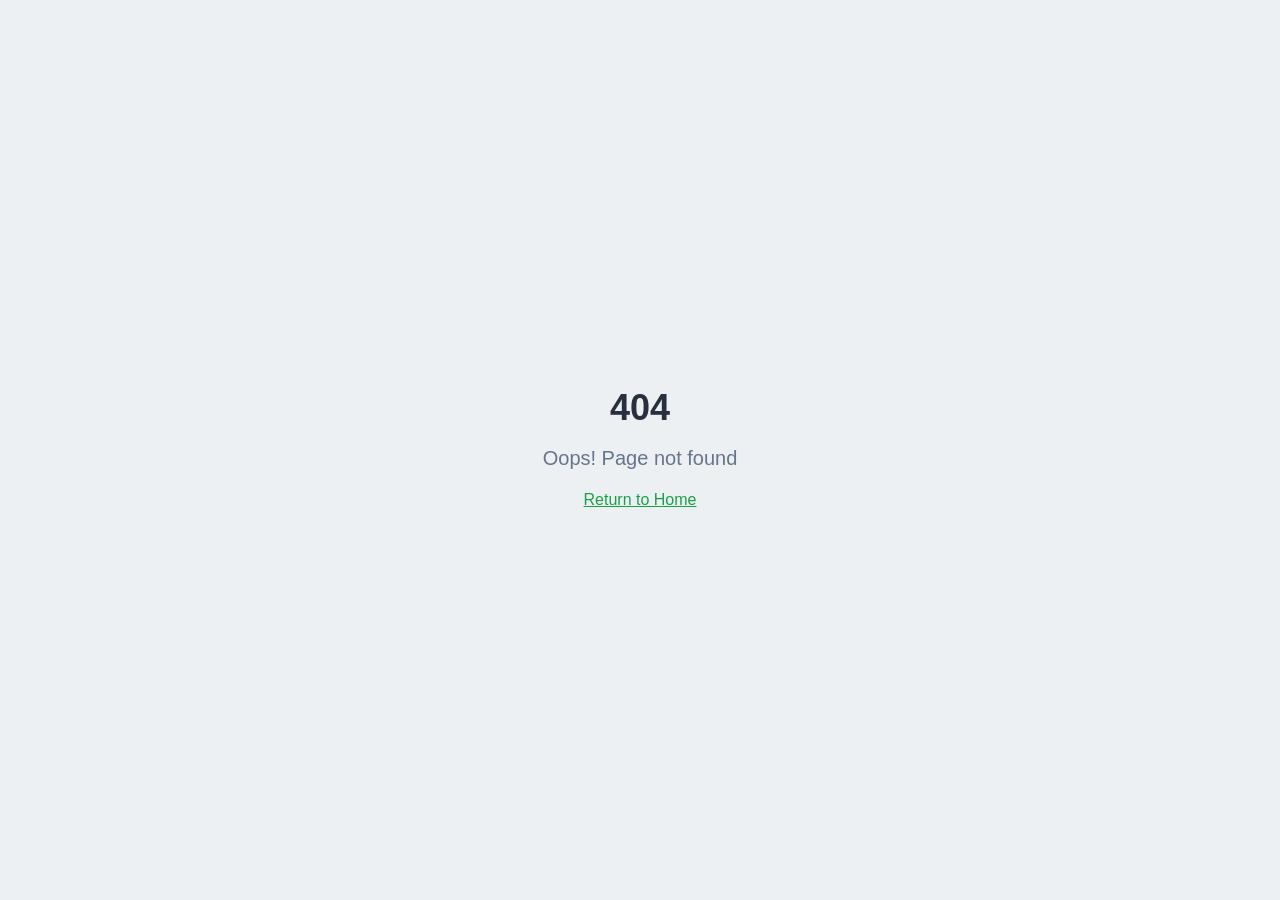
<file: upsell1/index.html>
<!doctype html>
<html lang="en">
  <head>
    <meta charset="UTF-8" />
    <meta name="viewport" content="width=device-width, initial-scale=1.0" />
    <!-- TODO: Set the document title to the name of your application -->
    <title>upsell</title>
    <meta name="description" content="This application creates sequential, responsive upsell and payment pages for e-commerce checkouts.">
    <meta name="author" content="Lovable" />

    <!-- TODO: Update og:title to match your application name -->
    
    
    <meta property="og:type" content="website" />
    <meta property="og:image" content="https://pub-bb2e103a32db4e198524a2e9ed8f35b4.r2.dev/f3590add-8667-4655-abe4-f9db2bcd1935/id-preview-5f4c27ce--418ec775-e798-4b04-b4b3-9a61d1dfa588.lovable.app-1776860392979.png">

    <meta name="twitter:card" content="summary_large_image" />
    <meta name="twitter:site" content="@Lovable" />
    <meta name="twitter:image" content="https://pub-bb2e103a32db4e198524a2e9ed8f35b4.r2.dev/f3590add-8667-4655-abe4-f9db2bcd1935/id-preview-5f4c27ce--418ec775-e798-4b04-b4b3-9a61d1dfa588.lovable.app-1776860392979.png">
    
  
  
  
  <meta property="og:title" content="upsell">
  <meta name="twitter:title" content="upsell">
  <meta property="og:description" content="This application creates sequential, responsive upsell and payment pages for e-commerce checkouts.">
  <meta name="twitter:description" content="This application creates sequential, responsive upsell and payment pages for e-commerce checkouts.">
  <script type="module" crossorigin src="/assets/index-CTJ8C7W3.js"></script>
  <link rel="stylesheet" crossorigin href="/assets/index-DAG32Snw.css">
</head>

  <body>
    <div id="root"></div>
  </body>
</html>
</file>
<file: assets/index-DAG32Snw.css>
*,:before,:after{--tw-border-spacing-x: 0;--tw-border-spacing-y: 0;--tw-translate-x: 0;--tw-translate-y: 0;--tw-rotate: 0;--tw-skew-x: 0;--tw-skew-y: 0;--tw-scale-x: 1;--tw-scale-y: 1;--tw-pan-x: ;--tw-pan-y: ;--tw-pinch-zoom: ;--tw-scroll-snap-strictness: proximity;--tw-gradient-from-position: ;--tw-gradient-via-position: ;--tw-gradient-to-position: ;--tw-ordinal: ;--tw-slashed-zero: ;--tw-numeric-figure: ;--tw-numeric-spacing: ;--tw-numeric-fraction: ;--tw-ring-inset: ;--tw-ring-offset-width: 0px;--tw-ring-offset-color: #fff;--tw-ring-color: rgb(59 130 246 / .5);--tw-ring-offset-shadow: 0 0 #0000;--tw-ring-shadow: 0 0 #0000;--tw-shadow: 0 0 #0000;--tw-shadow-colored: 0 0 #0000;--tw-blur: ;--tw-brightness: ;--tw-contrast: ;--tw-grayscale: ;--tw-hue-rotate: ;--tw-invert: ;--tw-saturate: ;--tw-sepia: ;--tw-drop-shadow: ;--tw-backdrop-blur: ;--tw-backdrop-brightness: ;--tw-backdrop-contrast: ;--tw-backdrop-grayscale: ;--tw-backdrop-hue-rotate: ;--tw-backdrop-invert: ;--tw-backdrop-opacity: ;--tw-backdrop-saturate: ;--tw-backdrop-sepia: ;--tw-contain-size: ;--tw-contain-layout: ;--tw-contain-paint: ;--tw-contain-style: }::backdrop{--tw-border-spacing-x: 0;--tw-border-spacing-y: 0;--tw-translate-x: 0;--tw-translate-y: 0;--tw-rotate: 0;--tw-skew-x: 0;--tw-skew-y: 0;--tw-scale-x: 1;--tw-scale-y: 1;--tw-pan-x: ;--tw-pan-y: ;--tw-pinch-zoom: ;--tw-scroll-snap-strictness: proximity;--tw-gradient-from-position: ;--tw-gradient-via-position: ;--tw-gradient-to-position: ;--tw-ordinal: ;--tw-slashed-zero: ;--tw-numeric-figure: ;--tw-numeric-spacing: ;--tw-numeric-fraction: ;--tw-ring-inset: ;--tw-ring-offset-width: 0px;--tw-ring-offset-color: #fff;--tw-ring-color: rgb(59 130 246 / .5);--tw-ring-offset-shadow: 0 0 #0000;--tw-ring-shadow: 0 0 #0000;--tw-shadow: 0 0 #0000;--tw-shadow-colored: 0 0 #0000;--tw-blur: ;--tw-brightness: ;--tw-contrast: ;--tw-grayscale: ;--tw-hue-rotate: ;--tw-invert: ;--tw-saturate: ;--tw-sepia: ;--tw-drop-shadow: ;--tw-backdrop-blur: ;--tw-backdrop-brightness: ;--tw-backdrop-contrast: ;--tw-backdrop-grayscale: ;--tw-backdrop-hue-rotate: ;--tw-backdrop-invert: ;--tw-backdrop-opacity: ;--tw-backdrop-saturate: ;--tw-backdrop-sepia: ;--tw-contain-size: ;--tw-contain-layout: ;--tw-contain-paint: ;--tw-contain-style: }*,:before,:after{box-sizing:border-box;border-width:0;border-style:solid;border-color:#e5e7eb}:before,:after{--tw-content: ""}html,:host{line-height:1.5;-webkit-text-size-adjust:100%;-moz-tab-size:4;-o-tab-size:4;tab-size:4;font-family:ui-sans-serif,system-ui,sans-serif,"Apple Color Emoji","Segoe UI Emoji",Segoe UI Symbol,"Noto Color Emoji";font-feature-settings:normal;font-variation-settings:normal;-webkit-tap-highlight-color:transparent}body{margin:0;line-height:inherit}hr{height:0;color:inherit;border-top-width:1px}abbr:where([title]){-webkit-text-decoration:underline dotted;text-decoration:underline dotted}h1,h2,h3,h4,h5,h6{font-size:inherit;font-weight:inherit}a{color:inherit;text-decoration:inherit}b,strong{font-weight:bolder}code,kbd,samp,pre{font-family:ui-monospace,SFMono-Regular,Menlo,Monaco,Consolas,Liberation Mono,Courier New,monospace;font-feature-settings:normal;font-variation-settings:normal;font-size:1em}small{font-size:80%}sub,sup{font-size:75%;line-height:0;position:relative;vertical-align:baseline}sub{bottom:-.25em}sup{top:-.5em}table{text-indent:0;border-color:inherit;border-collapse:collapse}button,input,optgroup,select,textarea{font-family:inherit;font-feature-settings:inherit;font-variation-settings:inherit;font-size:100%;font-weight:inherit;line-height:inherit;letter-spacing:inherit;color:inherit;margin:0;padding:0}button,select{text-transform:none}button,input:where([type=button]),input:where([type=reset]),input:where([type=submit]){-webkit-appearance:button;background-color:transparent;background-image:none}:-moz-focusring{outline:auto}:-moz-ui-invalid{box-shadow:none}progress{vertical-align:baseline}::-webkit-inner-spin-button,::-webkit-outer-spin-button{height:auto}[type=search]{-webkit-appearance:textfield;outline-offset:-2px}::-webkit-search-decoration{-webkit-appearance:none}::-webkit-file-upload-button{-webkit-appearance:button;font:inherit}summary{display:list-item}blockquote,dl,dd,h1,h2,h3,h4,h5,h6,hr,figure,p,pre{margin:0}fieldset{margin:0;padding:0}legend{padding:0}ol,ul,menu{list-style:none;margin:0;padding:0}dialog{padding:0}textarea{resize:vertical}input::-moz-placeholder,textarea::-moz-placeholder{opacity:1;color:#9ca3af}input::placeholder,textarea::placeholder{opacity:1;color:#9ca3af}button,[role=button]{cursor:pointer}:disabled{cursor:default}img,svg,video,canvas,audio,iframe,embed,object{display:block;vertical-align:middle}img,video{max-width:100%;height:auto}[hidden]:where(:not([hidden=until-found])){display:none}:root{--background: 210 20% 96%;--foreground: 220 20% 20%;--card: 0 0% 100%;--card-foreground: 220 20% 20%;--popover: 0 0% 100%;--popover-foreground: 220 20% 20%;--primary: 142 76% 36%;--primary-foreground: 0 0% 100%;--secondary: 217 91% 40%;--secondary-foreground: 0 0% 100%;--muted: 210 20% 94%;--muted-foreground: 215 16% 47%;--accent: 206 90% 95%;--accent-foreground: 217 91% 40%;--destructive: 0 84% 60%;--destructive-foreground: 0 0% 100%;--warning: 38 92% 50%;--warning-foreground: 0 0% 100%;--warning-light: 38 92% 95%;--success: 142 76% 36%;--success-foreground: 0 0% 100%;--success-light: 142 76% 95%;--info: 217 91% 40%;--info-foreground: 0 0% 100%;--info-light: 206 90% 95%;--border: 214 32% 91%;--input: 214 32% 91%;--ring: 217 91% 40%;--radius: .75rem;--gradient-retry: linear-gradient(135deg, hsl(260 60% 55%) 0%, hsl(217 91% 50%) 100%);--shadow-card: 0 2px 8px hsla(220, 20%, 20%, .06);--shadow-card-hover: 0 4px 16px hsla(220, 20%, 20%, .1);--sidebar-background: 0 0% 98%;--sidebar-foreground: 240 5.3% 26.1%;--sidebar-primary: 240 5.9% 10%;--sidebar-primary-foreground: 0 0% 98%;--sidebar-accent: 240 4.8% 95.9%;--sidebar-accent-foreground: 240 5.9% 10%;--sidebar-border: 220 13% 91%;--sidebar-ring: 217.2 91.2% 59.8%}.dark{--background: 222.2 84% 4.9%;--foreground: 210 40% 98%;--card: 222.2 84% 4.9%;--card-foreground: 210 40% 98%;--popover: 222.2 84% 4.9%;--popover-foreground: 210 40% 98%;--primary: 142 76% 46%;--primary-foreground: 0 0% 100%;--secondary: 217 91% 50%;--secondary-foreground: 0 0% 100%;--muted: 217.2 32.6% 17.5%;--muted-foreground: 215 20.2% 65.1%;--accent: 217.2 32.6% 17.5%;--accent-foreground: 210 40% 98%;--destructive: 0 62.8% 40%;--destructive-foreground: 0 0% 100%;--warning: 38 92% 50%;--warning-foreground: 0 0% 100%;--warning-light: 38 40% 20%;--success: 142 76% 46%;--success-foreground: 0 0% 100%;--success-light: 142 40% 20%;--info: 217 91% 50%;--info-foreground: 0 0% 100%;--info-light: 217 40% 20%;--border: 217.2 32.6% 17.5%;--input: 217.2 32.6% 17.5%;--ring: 212.7 26.8% 83.9%;--sidebar-background: 240 5.9% 10%;--sidebar-foreground: 240 4.8% 95.9%;--sidebar-primary: 224.3 76.3% 48%;--sidebar-primary-foreground: 0 0% 100%;--sidebar-accent: 240 3.7% 15.9%;--sidebar-accent-foreground: 240 4.8% 95.9%;--sidebar-border: 240 3.7% 15.9%;--sidebar-ring: 217.2 91.2% 59.8%}*{border-color:hsl(var(--border))}body{background-color:hsl(var(--background));font-family:ui-sans-serif,system-ui,sans-serif,"Apple Color Emoji","Segoe UI Emoji",Segoe UI Symbol,"Noto Color Emoji";color:hsl(var(--foreground));-webkit-font-smoothing:antialiased;-moz-osx-font-smoothing:grayscale;font-family:Inter,-apple-system,BlinkMacSystemFont,Segoe UI,Roboto,sans-serif}.container{width:100%;margin-right:auto;margin-left:auto;padding-right:1rem;padding-left:1rem}@media (min-width: 100%){.container{max-width:100%}}@media (min-width: 640px){.container{max-width:640px}}.upsell-container{min-height:100vh;background-color:hsl(var(--background));padding:1.5rem 1rem 2rem;max-width:100%}.upsell-card{margin-bottom:1rem;border-radius:.75rem;background-color:hsl(var(--card));padding:1rem;box-shadow:var(--shadow-card)}.upsell-card-info{margin-bottom:1rem;border-radius:var(--radius);border-left-width:4px;border-color:hsl(var(--secondary));background-color:hsl(var(--info-light));padding:1rem}.upsell-card-warning{margin-bottom:1rem;border-radius:var(--radius);border-left-width:4px;border-color:hsl(var(--warning));background-color:hsl(var(--warning-light));padding:1rem}.upsell-card-danger{margin-bottom:1rem;border-radius:var(--radius);border-left-width:4px;border-color:hsl(var(--destructive));background-color:hsl(var(--destructive) / .1);padding:1rem}.upsell-card-success{margin-bottom:1rem;border-radius:.75rem;border-width:1px;border-color:hsl(var(--success) / .2);background-color:hsl(var(--success-light));padding:1rem}.upsell-card-primary{margin-bottom:1rem;border-radius:.75rem;background-color:hsl(var(--secondary));padding:1.25rem;color:hsl(var(--secondary-foreground))}.upsell-btn-primary{width:100%;border-radius:.75rem;background-color:hsl(var(--primary));padding:1rem 1.5rem;font-size:1.125rem;line-height:1.75rem;font-weight:600;color:hsl(var(--primary-foreground));transition-property:all;transition-timing-function:cubic-bezier(.4,0,.2,1);transition-duration:.2s;animation-duration:.2s}.upsell-btn-primary:hover{background-color:hsl(var(--primary) / .9);transform:translateY(-1px);box-shadow:0 4px 12px #16a2494d}.upsell-btn-primary:active{transform:translateY(0)}.upsell-btn-retry{width:100%;border-radius:.75rem;padding:1rem 1.5rem;font-size:1.125rem;line-height:1.75rem;font-weight:600;--tw-text-opacity: 1;color:rgb(255 255 255 / var(--tw-text-opacity, 1));transition-property:all;transition-timing-function:cubic-bezier(.4,0,.2,1);transition-duration:.2s;animation-duration:.2s;background:var(--gradient-retry)}.upsell-btn-retry:hover{opacity:.95;transform:translateY(-1px);box-shadow:0 4px 12px #7547d14d}.upsell-price{font-size:2.25rem;line-height:2.5rem;font-weight:700;color:hsl(var(--primary))}.upsell-timer{font-family:ui-monospace,SFMono-Regular,Menlo,Monaco,Consolas,Liberation Mono,Courier New,monospace;font-size:1.5rem;line-height:2rem;font-weight:700;color:hsl(var(--foreground))}.upsell-badge{display:inline-flex;align-items:center;gap:.375rem;border-radius:9999px;padding:.375rem .75rem;font-size:.875rem;line-height:1.25rem;font-weight:500}.upsell-badge-error{background-color:hsl(var(--destructive) / .1);color:hsl(var(--destructive))}.upsell-step{display:flex;align-items:flex-start;gap:.75rem;padding-top:.75rem;padding-bottom:.75rem}.upsell-step-icon{display:flex;height:2rem;width:2rem;flex-shrink:0;align-items:center;justify-content:center;border-radius:9999px}.upsell-step-icon-success{background-color:hsl(var(--success));color:hsl(var(--success-foreground))}.upsell-step-icon-pending{background-color:hsl(var(--destructive) / .1);color:hsl(var(--destructive))}.upsell-step-icon-inactive{background-color:hsl(var(--muted));color:hsl(var(--muted-foreground))}.upsell-seal{display:flex;align-items:center;justify-content:center;gap:.5rem;padding-top:.5rem;padding-bottom:.5rem;font-size:.875rem;line-height:1.25rem;color:hsl(var(--muted-foreground))}.sr-only{position:absolute;width:1px;height:1px;padding:0;margin:-1px;overflow:hidden;clip:rect(0,0,0,0);white-space:nowrap;border-width:0}.pointer-events-none{pointer-events:none}.pointer-events-auto{pointer-events:auto}.visible{visibility:visible}.invisible{visibility:hidden}.fixed{position:fixed}.absolute{position:absolute}.relative{position:relative}.inset-0{top:0;right:0;bottom:0;left:0}.inset-x-0{left:0;right:0}.inset-y-0{top:0;bottom:0}.-bottom-12{bottom:-3rem}.-left-12{left:-3rem}.-right-12{right:-3rem}.-right-2{right:-.5rem}.-top-12{top:-3rem}.-top-2{top:-.5rem}.bottom-0{bottom:0}.bottom-2{bottom:.5rem}.left-0{left:0}.left-1{left:.25rem}.left-1\/2{left:50%}.left-2{left:.5rem}.left-\[50\%\]{left:50%}.right-0{right:0}.right-1{right:.25rem}.right-2{right:.5rem}.right-3{right:.75rem}.right-4{right:1rem}.top-0{top:0}.top-1\.5{top:.375rem}.top-1\/2{top:50%}.top-2{top:.5rem}.top-3\.5{top:.875rem}.top-4{top:1rem}.top-\[1px\]{top:1px}.top-\[50\%\]{top:50%}.top-\[60\%\]{top:60%}.top-full{top:100%}.z-10{z-index:10}.z-20{z-index:20}.z-50{z-index:50}.z-\[100\]{z-index:100}.z-\[1\]{z-index:1}.-mx-1{margin-left:-.25rem;margin-right:-.25rem}.mx-2{margin-left:.5rem;margin-right:.5rem}.mx-3\.5{margin-left:.875rem;margin-right:.875rem}.mx-auto{margin-left:auto;margin-right:auto}.my-0\.5{margin-top:.125rem;margin-bottom:.125rem}.my-1{margin-top:.25rem;margin-bottom:.25rem}.-ml-4{margin-left:-1rem}.-mt-4{margin-top:-1rem}.mb-1{margin-bottom:.25rem}.mb-2{margin-bottom:.5rem}.mb-3{margin-bottom:.75rem}.mb-4{margin-bottom:1rem}.mb-6{margin-bottom:1.5rem}.ml-1{margin-left:.25rem}.ml-auto{margin-left:auto}.mr-2{margin-right:.5rem}.mt-0\.5{margin-top:.125rem}.mt-1{margin-top:.25rem}.mt-1\.5{margin-top:.375rem}.mt-2{margin-top:.5rem}.mt-24{margin-top:6rem}.mt-4{margin-top:1rem}.mt-6{margin-top:1.5rem}.mt-auto{margin-top:auto}.block{display:block}.inline-block{display:inline-block}.flex{display:flex}.inline-flex{display:inline-flex}.table{display:table}.grid{display:grid}.hidden{display:none}.aspect-square{aspect-ratio:1 / 1}.aspect-video{aspect-ratio:16 / 9}.size-4{width:1rem;height:1rem}.h-0\.5{height:.125rem}.h-1\.5{height:.375rem}.h-10{height:2.5rem}.h-11{height:2.75rem}.h-12{height:3rem}.h-16{height:4rem}.h-2{height:.5rem}.h-2\.5{height:.625rem}.h-28{height:7rem}.h-3{height:.75rem}.h-3\.5{height:.875rem}.h-4{height:1rem}.h-5{height:1.25rem}.h-6{height:1.5rem}.h-7{height:1.75rem}.h-8{height:2rem}.h-9{height:2.25rem}.h-\[1px\]{height:1px}.h-\[var\(--radix-navigation-menu-viewport-height\)\]{height:var(--radix-navigation-menu-viewport-height)}.h-\[var\(--radix-select-trigger-height\)\]{height:var(--radix-select-trigger-height)}.h-auto{height:auto}.h-full{height:100%}.h-px{height:1px}.h-svh{height:100svh}.max-h-96{max-height:24rem}.max-h-\[300px\]{max-height:300px}.max-h-\[95vh\]{max-height:95vh}.max-h-screen{max-height:100vh}.min-h-0{min-height:0px}.min-h-\[80px\]{min-height:80px}.min-h-screen{min-height:100vh}.min-h-svh{min-height:100svh}.w-0{width:0px}.w-0\.5{width:.125rem}.w-1{width:.25rem}.w-1\.5{width:.375rem}.w-10{width:2.5rem}.w-11{width:2.75rem}.w-12{width:3rem}.w-16{width:4rem}.w-2{width:.5rem}.w-2\.5{width:.625rem}.w-24{width:6rem}.w-3{width:.75rem}.w-3\.5{width:.875rem}.w-3\/4{width:75%}.w-4{width:1rem}.w-40{width:10rem}.w-5{width:1.25rem}.w-6{width:1.5rem}.w-64{width:16rem}.w-7{width:1.75rem}.w-72{width:18rem}.w-8{width:2rem}.w-9{width:2.25rem}.w-\[--sidebar-width\]{width:var(--sidebar-width)}.w-\[100px\]{width:100px}.w-\[1px\]{width:1px}.w-auto{width:auto}.w-full{width:100%}.w-max{width:-moz-max-content;width:max-content}.w-px{width:1px}.min-w-0{min-width:0px}.min-w-5{min-width:1.25rem}.min-w-\[12rem\]{min-width:12rem}.min-w-\[8rem\]{min-width:8rem}.min-w-\[var\(--radix-select-trigger-width\)\]{min-width:var(--radix-select-trigger-width)}.max-w-\[--skeleton-width\]{max-width:var(--skeleton-width)}.max-w-lg{max-width:32rem}.max-w-max{max-width:-moz-max-content;max-width:max-content}.flex-1{flex:1 1 0%}.flex-shrink-0,.shrink-0{flex-shrink:0}.grow{flex-grow:1}.grow-0{flex-grow:0}.basis-full{flex-basis:100%}.caption-bottom{caption-side:bottom}.border-collapse{border-collapse:collapse}.-translate-x-1\/2{--tw-translate-x: -50%;transform:translate(var(--tw-translate-x),var(--tw-translate-y)) rotate(var(--tw-rotate)) skew(var(--tw-skew-x)) skewY(var(--tw-skew-y)) scaleX(var(--tw-scale-x)) scaleY(var(--tw-scale-y))}.-translate-x-px{--tw-translate-x: -1px;transform:translate(var(--tw-translate-x),var(--tw-translate-y)) rotate(var(--tw-rotate)) skew(var(--tw-skew-x)) skewY(var(--tw-skew-y)) scaleX(var(--tw-scale-x)) scaleY(var(--tw-scale-y))}.-translate-y-1\/2{--tw-translate-y: -50%;transform:translate(var(--tw-translate-x),var(--tw-translate-y)) rotate(var(--tw-rotate)) skew(var(--tw-skew-x)) skewY(var(--tw-skew-y)) scaleX(var(--tw-scale-x)) scaleY(var(--tw-scale-y))}.translate-x-\[-50\%\]{--tw-translate-x: -50%;transform:translate(var(--tw-translate-x),var(--tw-translate-y)) rotate(var(--tw-rotate)) skew(var(--tw-skew-x)) skewY(var(--tw-skew-y)) scaleX(var(--tw-scale-x)) scaleY(var(--tw-scale-y))}.translate-x-px{--tw-translate-x: 1px;transform:translate(var(--tw-translate-x),var(--tw-translate-y)) rotate(var(--tw-rotate)) skew(var(--tw-skew-x)) skewY(var(--tw-skew-y)) scaleX(var(--tw-scale-x)) scaleY(var(--tw-scale-y))}.translate-y-\[-50\%\]{--tw-translate-y: -50%;transform:translate(var(--tw-translate-x),var(--tw-translate-y)) rotate(var(--tw-rotate)) skew(var(--tw-skew-x)) skewY(var(--tw-skew-y)) scaleX(var(--tw-scale-x)) scaleY(var(--tw-scale-y))}.rotate-45{--tw-rotate: 45deg;transform:translate(var(--tw-translate-x),var(--tw-translate-y)) rotate(var(--tw-rotate)) skew(var(--tw-skew-x)) skewY(var(--tw-skew-y)) scaleX(var(--tw-scale-x)) scaleY(var(--tw-scale-y))}.rotate-90{--tw-rotate: 90deg;transform:translate(var(--tw-translate-x),var(--tw-translate-y)) rotate(var(--tw-rotate)) skew(var(--tw-skew-x)) skewY(var(--tw-skew-y)) scaleX(var(--tw-scale-x)) scaleY(var(--tw-scale-y))}.transform{transform:translate(var(--tw-translate-x),var(--tw-translate-y)) rotate(var(--tw-rotate)) skew(var(--tw-skew-x)) skewY(var(--tw-skew-y)) scaleX(var(--tw-scale-x)) scaleY(var(--tw-scale-y))}@keyframes pulse{50%{opacity:.5}}.animate-pulse{animation:pulse 2s cubic-bezier(.4,0,.6,1) infinite}@keyframes spin{to{transform:rotate(360deg)}}.animate-spin{animation:spin 1s linear infinite}.cursor-default{cursor:default}.cursor-pointer{cursor:pointer}.touch-none{touch-action:none}.select-none{-webkit-user-select:none;-moz-user-select:none;user-select:none}.list-none{list-style-type:none}.flex-row{flex-direction:row}.flex-col{flex-direction:column}.flex-col-reverse{flex-direction:column-reverse}.flex-wrap{flex-wrap:wrap}.items-start{align-items:flex-start}.items-end{align-items:flex-end}.items-center{align-items:center}.items-stretch{align-items:stretch}.justify-center{justify-content:center}.justify-between{justify-content:space-between}.gap-1{gap:.25rem}.gap-1\.5{gap:.375rem}.gap-2{gap:.5rem}.gap-3{gap:.75rem}.gap-4{gap:1rem}.gap-6{gap:1.5rem}.space-x-1>:not([hidden])~:not([hidden]){--tw-space-x-reverse: 0;margin-right:calc(.25rem * var(--tw-space-x-reverse));margin-left:calc(.25rem * calc(1 - var(--tw-space-x-reverse)))}.space-x-4>:not([hidden])~:not([hidden]){--tw-space-x-reverse: 0;margin-right:calc(1rem * var(--tw-space-x-reverse));margin-left:calc(1rem * calc(1 - var(--tw-space-x-reverse)))}.space-y-1>:not([hidden])~:not([hidden]){--tw-space-y-reverse: 0;margin-top:calc(.25rem * calc(1 - var(--tw-space-y-reverse)));margin-bottom:calc(.25rem * var(--tw-space-y-reverse))}.space-y-1\.5>:not([hidden])~:not([hidden]){--tw-space-y-reverse: 0;margin-top:calc(.375rem * calc(1 - var(--tw-space-y-reverse)));margin-bottom:calc(.375rem * var(--tw-space-y-reverse))}.space-y-2>:not([hidden])~:not([hidden]){--tw-space-y-reverse: 0;margin-top:calc(.5rem * calc(1 - var(--tw-space-y-reverse)));margin-bottom:calc(.5rem * var(--tw-space-y-reverse))}.space-y-3>:not([hidden])~:not([hidden]){--tw-space-y-reverse: 0;margin-top:calc(.75rem * calc(1 - var(--tw-space-y-reverse)));margin-bottom:calc(.75rem * var(--tw-space-y-reverse))}.space-y-4>:not([hidden])~:not([hidden]){--tw-space-y-reverse: 0;margin-top:calc(1rem * calc(1 - var(--tw-space-y-reverse)));margin-bottom:calc(1rem * var(--tw-space-y-reverse))}.overflow-auto{overflow:auto}.overflow-hidden{overflow:hidden}.overflow-y-auto{overflow-y:auto}.overflow-x-hidden{overflow-x:hidden}.whitespace-nowrap{white-space:nowrap}.break-words{overflow-wrap:break-word}.break-all{word-break:break-all}.rounded{border-radius:.25rem}.rounded-2xl{border-radius:1rem}.rounded-\[2px\]{border-radius:2px}.rounded-\[inherit\]{border-radius:inherit}.rounded-full{border-radius:9999px}.rounded-lg{border-radius:var(--radius)}.rounded-md{border-radius:calc(var(--radius) - 2px)}.rounded-sm{border-radius:calc(var(--radius) - 4px)}.rounded-xl{border-radius:.75rem}.rounded-t-2xl{border-top-left-radius:1rem;border-top-right-radius:1rem}.rounded-t-\[10px\]{border-top-left-radius:10px;border-top-right-radius:10px}.rounded-tl-sm{border-top-left-radius:calc(var(--radius) - 4px)}.border{border-width:1px}.border-2{border-width:2px}.border-\[1\.5px\]{border-width:1.5px}.border-y{border-top-width:1px;border-bottom-width:1px}.border-b{border-bottom-width:1px}.border-l{border-left-width:1px}.border-r{border-right-width:1px}.border-t{border-top-width:1px}.border-dashed{border-style:dashed}.border-\[--color-border\]{border-color:var(--color-border)}.border-border{border-color:hsl(var(--border))}.border-border\/50{border-color:hsl(var(--border) / .5)}.border-destructive{border-color:hsl(var(--destructive))}.border-destructive\/50{border-color:hsl(var(--destructive) / .5)}.border-input{border-color:hsl(var(--input))}.border-primary{border-color:hsl(var(--primary))}.border-sidebar-border{border-color:hsl(var(--sidebar-border))}.border-transparent{border-color:transparent}.border-l-transparent{border-left-color:transparent}.border-t-transparent{border-top-color:transparent}.bg-\[--color-bg\]{background-color:var(--color-bg)}.bg-accent{background-color:hsl(var(--accent))}.bg-background{background-color:hsl(var(--background))}.bg-black\/60{background-color:#0009}.bg-black\/80{background-color:#000c}.bg-border{background-color:hsl(var(--border))}.bg-card{background-color:hsl(var(--card))}.bg-destructive{background-color:hsl(var(--destructive))}.bg-foreground{background-color:hsl(var(--foreground))}.bg-info-light{background-color:hsl(var(--info-light))}.bg-muted{background-color:hsl(var(--muted))}.bg-muted\/50{background-color:hsl(var(--muted) / .5)}.bg-popover{background-color:hsl(var(--popover))}.bg-primary{background-color:hsl(var(--primary))}.bg-secondary{background-color:hsl(var(--secondary))}.bg-secondary\/10{background-color:hsl(var(--secondary) / .1)}.bg-sidebar{background-color:hsl(var(--sidebar-background))}.bg-sidebar-border{background-color:hsl(var(--sidebar-border))}.bg-success-light{background-color:hsl(var(--success-light))}.bg-transparent{background-color:transparent}.bg-warning\/20{background-color:hsl(var(--warning) / .2)}.bg-white{--tw-bg-opacity: 1;background-color:rgb(255 255 255 / var(--tw-bg-opacity, 1))}.bg-white\/20{background-color:#fff3}.bg-white\/30{background-color:#ffffff4d}.bg-gradient-to-br{background-image:linear-gradient(to bottom right,var(--tw-gradient-stops))}.from-info-light{--tw-gradient-from: hsl(var(--info-light)) var(--tw-gradient-from-position);--tw-gradient-to: hsl(var(--info-light) / 0) var(--tw-gradient-to-position);--tw-gradient-stops: var(--tw-gradient-from), var(--tw-gradient-to)}.to-info\/20{--tw-gradient-to: hsl(var(--info) / .2) var(--tw-gradient-to-position)}.fill-current{fill:currentColor}.p-0{padding:0}.p-1{padding:.25rem}.p-2{padding:.5rem}.p-3{padding:.75rem}.p-4{padding:1rem}.p-6{padding:1.5rem}.p-\[1px\]{padding:1px}.px-1{padding-left:.25rem;padding-right:.25rem}.px-2{padding-left:.5rem;padding-right:.5rem}.px-2\.5{padding-left:.625rem;padding-right:.625rem}.px-3{padding-left:.75rem;padding-right:.75rem}.px-4{padding-left:1rem;padding-right:1rem}.px-5{padding-left:1.25rem;padding-right:1.25rem}.px-8{padding-left:2rem;padding-right:2rem}.py-0\.5{padding-top:.125rem;padding-bottom:.125rem}.py-1{padding-top:.25rem;padding-bottom:.25rem}.py-1\.5{padding-top:.375rem;padding-bottom:.375rem}.py-12{padding-top:3rem;padding-bottom:3rem}.py-2{padding-top:.5rem;padding-bottom:.5rem}.py-3{padding-top:.75rem;padding-bottom:.75rem}.py-4{padding-top:1rem;padding-bottom:1rem}.py-6{padding-top:1.5rem;padding-bottom:1.5rem}.pb-3{padding-bottom:.75rem}.pb-4{padding-bottom:1rem}.pl-2\.5{padding-left:.625rem}.pl-4{padding-left:1rem}.pl-8{padding-left:2rem}.pr-2{padding-right:.5rem}.pr-2\.5{padding-right:.625rem}.pr-8{padding-right:2rem}.pt-0{padding-top:0}.pt-1{padding-top:.25rem}.pt-3{padding-top:.75rem}.pt-4{padding-top:1rem}.pt-5{padding-top:1.25rem}.text-left{text-align:left}.text-center{text-align:center}.align-middle{vertical-align:middle}.font-mono{font-family:ui-monospace,SFMono-Regular,Menlo,Monaco,Consolas,Liberation Mono,Courier New,monospace}.text-2xl{font-size:1.5rem;line-height:2rem}.text-4xl{font-size:2.25rem;line-height:2.5rem}.text-\[0\.8rem\]{font-size:.8rem}.text-\[10px\]{font-size:10px}.text-\[11px\]{font-size:11px}.text-base{font-size:1rem;line-height:1.5rem}.text-lg{font-size:1.125rem;line-height:1.75rem}.text-sm{font-size:.875rem;line-height:1.25rem}.text-xl{font-size:1.25rem;line-height:1.75rem}.text-xs{font-size:.75rem;line-height:1rem}.font-bold{font-weight:700}.font-medium{font-weight:500}.font-normal{font-weight:400}.font-semibold{font-weight:600}.italic{font-style:italic}.tabular-nums{--tw-numeric-spacing: tabular-nums;font-variant-numeric:var(--tw-ordinal) var(--tw-slashed-zero) var(--tw-numeric-figure) var(--tw-numeric-spacing) var(--tw-numeric-fraction)}.leading-none{line-height:1}.leading-tight{line-height:1.25}.tracking-tight{letter-spacing:-.025em}.tracking-widest{letter-spacing:.1em}.text-accent-foreground{color:hsl(var(--accent-foreground))}.text-card-foreground{color:hsl(var(--card-foreground))}.text-current{color:currentColor}.text-destructive{color:hsl(var(--destructive))}.text-destructive-foreground{color:hsl(var(--destructive-foreground))}.text-foreground{color:hsl(var(--foreground))}.text-foreground\/50{color:hsl(var(--foreground) / .5)}.text-muted-foreground{color:hsl(var(--muted-foreground))}.text-popover-foreground{color:hsl(var(--popover-foreground))}.text-primary{color:hsl(var(--primary))}.text-primary-foreground{color:hsl(var(--primary-foreground))}.text-secondary{color:hsl(var(--secondary))}.text-secondary-foreground{color:hsl(var(--secondary-foreground))}.text-sidebar-foreground{color:hsl(var(--sidebar-foreground))}.text-sidebar-foreground\/70{color:hsl(var(--sidebar-foreground) / .7)}.text-warning{color:hsl(var(--warning))}.underline{text-decoration-line:underline}.underline-offset-4{text-underline-offset:4px}.opacity-0{opacity:0}.opacity-50{opacity:.5}.opacity-60{opacity:.6}.opacity-70{opacity:.7}.opacity-90{opacity:.9}.shadow-\[0_0_0_1px_hsl\(var\(--sidebar-border\)\)\]{--tw-shadow: 0 0 0 1px hsl(var(--sidebar-border));--tw-shadow-colored: 0 0 0 1px var(--tw-shadow-color);box-shadow:var(--tw-ring-offset-shadow, 0 0 #0000),var(--tw-ring-shadow, 0 0 #0000),var(--tw-shadow)}.shadow-lg{--tw-shadow: 0 10px 15px -3px rgb(0 0 0 / .1), 0 4px 6px -4px rgb(0 0 0 / .1);--tw-shadow-colored: 0 10px 15px -3px var(--tw-shadow-color), 0 4px 6px -4px var(--tw-shadow-color);box-shadow:var(--tw-ring-offset-shadow, 0 0 #0000),var(--tw-ring-shadow, 0 0 #0000),var(--tw-shadow)}.shadow-md{--tw-shadow: 0 4px 6px -1px rgb(0 0 0 / .1), 0 2px 4px -2px rgb(0 0 0 / .1);--tw-shadow-colored: 0 4px 6px -1px var(--tw-shadow-color), 0 2px 4px -2px var(--tw-shadow-color);box-shadow:var(--tw-ring-offset-shadow, 0 0 #0000),var(--tw-ring-shadow, 0 0 #0000),var(--tw-shadow)}.shadow-none{--tw-shadow: 0 0 #0000;--tw-shadow-colored: 0 0 #0000;box-shadow:var(--tw-ring-offset-shadow, 0 0 #0000),var(--tw-ring-shadow, 0 0 #0000),var(--tw-shadow)}.shadow-sm{--tw-shadow: 0 1px 2px 0 rgb(0 0 0 / .05);--tw-shadow-colored: 0 1px 2px 0 var(--tw-shadow-color);box-shadow:var(--tw-ring-offset-shadow, 0 0 #0000),var(--tw-ring-shadow, 0 0 #0000),var(--tw-shadow)}.shadow-xl{--tw-shadow: 0 20px 25px -5px rgb(0 0 0 / .1), 0 8px 10px -6px rgb(0 0 0 / .1);--tw-shadow-colored: 0 20px 25px -5px var(--tw-shadow-color), 0 8px 10px -6px var(--tw-shadow-color);box-shadow:var(--tw-ring-offset-shadow, 0 0 #0000),var(--tw-ring-shadow, 0 0 #0000),var(--tw-shadow)}.outline-none{outline:2px solid transparent;outline-offset:2px}.outline{outline-style:solid}.ring-0{--tw-ring-offset-shadow: var(--tw-ring-inset) 0 0 0 var(--tw-ring-offset-width) var(--tw-ring-offset-color);--tw-ring-shadow: var(--tw-ring-inset) 0 0 0 calc(0px + var(--tw-ring-offset-width)) var(--tw-ring-color);box-shadow:var(--tw-ring-offset-shadow),var(--tw-ring-shadow),var(--tw-shadow, 0 0 #0000)}.ring-2{--tw-ring-offset-shadow: var(--tw-ring-inset) 0 0 0 var(--tw-ring-offset-width) var(--tw-ring-offset-color);--tw-ring-shadow: var(--tw-ring-inset) 0 0 0 calc(2px + var(--tw-ring-offset-width)) var(--tw-ring-color);box-shadow:var(--tw-ring-offset-shadow),var(--tw-ring-shadow),var(--tw-shadow, 0 0 #0000)}.ring-ring{--tw-ring-color: hsl(var(--ring))}.ring-sidebar-ring{--tw-ring-color: hsl(var(--sidebar-ring))}.ring-offset-background{--tw-ring-offset-color: hsl(var(--background))}.filter{filter:var(--tw-blur) var(--tw-brightness) var(--tw-contrast) var(--tw-grayscale) var(--tw-hue-rotate) var(--tw-invert) var(--tw-saturate) var(--tw-sepia) var(--tw-drop-shadow)}.transition{transition-property:color,background-color,border-color,text-decoration-color,fill,stroke,opacity,box-shadow,transform,filter,-webkit-backdrop-filter;transition-property:color,background-color,border-color,text-decoration-color,fill,stroke,opacity,box-shadow,transform,filter,backdrop-filter;transition-property:color,background-color,border-color,text-decoration-color,fill,stroke,opacity,box-shadow,transform,filter,backdrop-filter,-webkit-backdrop-filter;transition-timing-function:cubic-bezier(.4,0,.2,1);transition-duration:.15s}.transition-\[left\,right\,width\]{transition-property:left,right,width;transition-timing-function:cubic-bezier(.4,0,.2,1);transition-duration:.15s}.transition-\[margin\,opa\]{transition-property:margin,opa;transition-timing-function:cubic-bezier(.4,0,.2,1);transition-duration:.15s}.transition-\[width\,height\,padding\]{transition-property:width,height,padding;transition-timing-function:cubic-bezier(.4,0,.2,1);transition-duration:.15s}.transition-\[width\]{transition-property:width;transition-timing-function:cubic-bezier(.4,0,.2,1);transition-duration:.15s}.transition-all{transition-property:all;transition-timing-function:cubic-bezier(.4,0,.2,1);transition-duration:.15s}.transition-colors{transition-property:color,background-color,border-color,text-decoration-color,fill,stroke;transition-timing-function:cubic-bezier(.4,0,.2,1);transition-duration:.15s}.transition-opacity{transition-property:opacity;transition-timing-function:cubic-bezier(.4,0,.2,1);transition-duration:.15s}.transition-transform{transition-property:transform;transition-timing-function:cubic-bezier(.4,0,.2,1);transition-duration:.15s}.duration-1000{transition-duration:1s}.duration-200{transition-duration:.2s}.ease-in-out{transition-timing-function:cubic-bezier(.4,0,.2,1)}.ease-linear{transition-timing-function:linear}@keyframes enter{0%{opacity:var(--tw-enter-opacity, 1);transform:translate3d(var(--tw-enter-translate-x, 0),var(--tw-enter-translate-y, 0),0) scale3d(var(--tw-enter-scale, 1),var(--tw-enter-scale, 1),var(--tw-enter-scale, 1)) rotate(var(--tw-enter-rotate, 0))}}@keyframes exit{to{opacity:var(--tw-exit-opacity, 1);transform:translate3d(var(--tw-exit-translate-x, 0),var(--tw-exit-translate-y, 0),0) scale3d(var(--tw-exit-scale, 1),var(--tw-exit-scale, 1),var(--tw-exit-scale, 1)) rotate(var(--tw-exit-rotate, 0))}}.animate-in{animation-name:enter;animation-duration:.15s;--tw-enter-opacity: initial;--tw-enter-scale: initial;--tw-enter-rotate: initial;--tw-enter-translate-x: initial;--tw-enter-translate-y: initial}.fade-in-0{--tw-enter-opacity: 0}.fade-in-80{--tw-enter-opacity: .8}.zoom-in-95{--tw-enter-scale: .95}.duration-1000{animation-duration:1s}.duration-200{animation-duration:.2s}.ease-in-out{animation-timing-function:cubic-bezier(.4,0,.2,1)}.ease-linear{animation-timing-function:linear}.file\:border-0::file-selector-button{border-width:0px}.file\:bg-transparent::file-selector-button{background-color:transparent}.file\:text-sm::file-selector-button{font-size:.875rem;line-height:1.25rem}.file\:font-medium::file-selector-button{font-weight:500}.file\:text-foreground::file-selector-button{color:hsl(var(--foreground))}.placeholder\:text-muted-foreground::-moz-placeholder{color:hsl(var(--muted-foreground))}.placeholder\:text-muted-foreground::placeholder{color:hsl(var(--muted-foreground))}.after\:absolute:after{content:var(--tw-content);position:absolute}.after\:-inset-2:after{content:var(--tw-content);top:-.5rem;right:-.5rem;bottom:-.5rem;left:-.5rem}.after\:inset-y-0:after{content:var(--tw-content);top:0;bottom:0}.after\:left-1\/2:after{content:var(--tw-content);left:50%}.after\:w-1:after{content:var(--tw-content);width:.25rem}.after\:w-\[2px\]:after{content:var(--tw-content);width:2px}.after\:-translate-x-1\/2:after{content:var(--tw-content);--tw-translate-x: -50%;transform:translate(var(--tw-translate-x),var(--tw-translate-y)) rotate(var(--tw-rotate)) skew(var(--tw-skew-x)) skewY(var(--tw-skew-y)) scaleX(var(--tw-scale-x)) scaleY(var(--tw-scale-y))}.first\:rounded-l-md:first-child{border-top-left-radius:calc(var(--radius) - 2px);border-bottom-left-radius:calc(var(--radius) - 2px)}.first\:border-l:first-child{border-left-width:1px}.last\:rounded-r-md:last-child{border-top-right-radius:calc(var(--radius) - 2px);border-bottom-right-radius:calc(var(--radius) - 2px)}.focus-within\:relative:focus-within{position:relative}.focus-within\:z-20:focus-within{z-index:20}.hover\:bg-accent:hover{background-color:hsl(var(--accent))}.hover\:bg-destructive\/80:hover{background-color:hsl(var(--destructive) / .8)}.hover\:bg-destructive\/90:hover{background-color:hsl(var(--destructive) / .9)}.hover\:bg-muted:hover{background-color:hsl(var(--muted))}.hover\:bg-muted\/50:hover{background-color:hsl(var(--muted) / .5)}.hover\:bg-primary:hover{background-color:hsl(var(--primary))}.hover\:bg-primary\/80:hover{background-color:hsl(var(--primary) / .8)}.hover\:bg-primary\/90:hover{background-color:hsl(var(--primary) / .9)}.hover\:bg-secondary:hover{background-color:hsl(var(--secondary))}.hover\:bg-secondary\/80:hover{background-color:hsl(var(--secondary) / .8)}.hover\:bg-sidebar-accent:hover{background-color:hsl(var(--sidebar-accent))}.hover\:text-accent-foreground:hover{color:hsl(var(--accent-foreground))}.hover\:text-foreground:hover{color:hsl(var(--foreground))}.hover\:text-muted-foreground:hover{color:hsl(var(--muted-foreground))}.hover\:text-primary-foreground:hover{color:hsl(var(--primary-foreground))}.hover\:text-primary\/90:hover{color:hsl(var(--primary) / .9)}.hover\:text-sidebar-accent-foreground:hover{color:hsl(var(--sidebar-accent-foreground))}.hover\:underline:hover{text-decoration-line:underline}.hover\:opacity-100:hover{opacity:1}.hover\:shadow-\[0_0_0_1px_hsl\(var\(--sidebar-accent\)\)\]:hover{--tw-shadow: 0 0 0 1px hsl(var(--sidebar-accent));--tw-shadow-colored: 0 0 0 1px var(--tw-shadow-color);box-shadow:var(--tw-ring-offset-shadow, 0 0 #0000),var(--tw-ring-shadow, 0 0 #0000),var(--tw-shadow)}.hover\:after\:bg-sidebar-border:hover:after{content:var(--tw-content);background-color:hsl(var(--sidebar-border))}.focus\:bg-accent:focus{background-color:hsl(var(--accent))}.focus\:bg-primary:focus{background-color:hsl(var(--primary))}.focus\:text-accent-foreground:focus{color:hsl(var(--accent-foreground))}.focus\:text-primary-foreground:focus{color:hsl(var(--primary-foreground))}.focus\:opacity-100:focus{opacity:1}.focus\:outline-none:focus{outline:2px solid transparent;outline-offset:2px}.focus\:ring-2:focus{--tw-ring-offset-shadow: var(--tw-ring-inset) 0 0 0 var(--tw-ring-offset-width) var(--tw-ring-offset-color);--tw-ring-shadow: var(--tw-ring-inset) 0 0 0 calc(2px + var(--tw-ring-offset-width)) var(--tw-ring-color);box-shadow:var(--tw-ring-offset-shadow),var(--tw-ring-shadow),var(--tw-shadow, 0 0 #0000)}.focus\:ring-ring:focus{--tw-ring-color: hsl(var(--ring))}.focus\:ring-offset-2:focus{--tw-ring-offset-width: 2px}.focus-visible\:outline-none:focus-visible{outline:2px solid transparent;outline-offset:2px}.focus-visible\:ring-1:focus-visible{--tw-ring-offset-shadow: var(--tw-ring-inset) 0 0 0 var(--tw-ring-offset-width) var(--tw-ring-offset-color);--tw-ring-shadow: var(--tw-ring-inset) 0 0 0 calc(1px + var(--tw-ring-offset-width)) var(--tw-ring-color);box-shadow:var(--tw-ring-offset-shadow),var(--tw-ring-shadow),var(--tw-shadow, 0 0 #0000)}.focus-visible\:ring-2:focus-visible{--tw-ring-offset-shadow: var(--tw-ring-inset) 0 0 0 var(--tw-ring-offset-width) var(--tw-ring-offset-color);--tw-ring-shadow: var(--tw-ring-inset) 0 0 0 calc(2px + var(--tw-ring-offset-width)) var(--tw-ring-color);box-shadow:var(--tw-ring-offset-shadow),var(--tw-ring-shadow),var(--tw-shadow, 0 0 #0000)}.focus-visible\:ring-ring:focus-visible{--tw-ring-color: hsl(var(--ring))}.focus-visible\:ring-sidebar-ring:focus-visible{--tw-ring-color: hsl(var(--sidebar-ring))}.focus-visible\:ring-offset-1:focus-visible{--tw-ring-offset-width: 1px}.focus-visible\:ring-offset-2:focus-visible{--tw-ring-offset-width: 2px}.focus-visible\:ring-offset-background:focus-visible{--tw-ring-offset-color: hsl(var(--background))}.active\:bg-sidebar-accent:active{background-color:hsl(var(--sidebar-accent))}.active\:text-sidebar-accent-foreground:active{color:hsl(var(--sidebar-accent-foreground))}.disabled\:pointer-events-none:disabled{pointer-events:none}.disabled\:cursor-not-allowed:disabled{cursor:not-allowed}.disabled\:opacity-50:disabled{opacity:.5}.group\/menu-item:focus-within .group-focus-within\/menu-item\:opacity-100{opacity:1}.group\/menu-item:hover .group-hover\/menu-item\:opacity-100,.group:hover .group-hover\:opacity-100{opacity:1}.group.destructive .group-\[\.destructive\]\:border-muted\/40{border-color:hsl(var(--muted) / .4)}.group.toaster .group-\[\.toaster\]\:border-border{border-color:hsl(var(--border))}.group.toast .group-\[\.toast\]\:bg-muted{background-color:hsl(var(--muted))}.group.toast .group-\[\.toast\]\:bg-primary{background-color:hsl(var(--primary))}.group.toaster .group-\[\.toaster\]\:bg-background{background-color:hsl(var(--background))}.group.destructive .group-\[\.destructive\]\:text-red-300{--tw-text-opacity: 1;color:rgb(252 165 165 / var(--tw-text-opacity, 1))}.group.toast .group-\[\.toast\]\:text-muted-foreground{color:hsl(var(--muted-foreground))}.group.toast .group-\[\.toast\]\:text-primary-foreground{color:hsl(var(--primary-foreground))}.group.toaster .group-\[\.toaster\]\:text-foreground{color:hsl(var(--foreground))}.group.toaster .group-\[\.toaster\]\:shadow-lg{--tw-shadow: 0 10px 15px -3px rgb(0 0 0 / .1), 0 4px 6px -4px rgb(0 0 0 / .1);--tw-shadow-colored: 0 10px 15px -3px var(--tw-shadow-color), 0 4px 6px -4px var(--tw-shadow-color);box-shadow:var(--tw-ring-offset-shadow, 0 0 #0000),var(--tw-ring-shadow, 0 0 #0000),var(--tw-shadow)}.group.destructive .group-\[\.destructive\]\:hover\:border-destructive\/30:hover{border-color:hsl(var(--destructive) / .3)}.group.destructive .group-\[\.destructive\]\:hover\:bg-destructive:hover{background-color:hsl(var(--destructive))}.group.destructive .group-\[\.destructive\]\:hover\:text-destructive-foreground:hover{color:hsl(var(--destructive-foreground))}.group.destructive .group-\[\.destructive\]\:hover\:text-red-50:hover{--tw-text-opacity: 1;color:rgb(254 242 242 / var(--tw-text-opacity, 1))}.group.destructive .group-\[\.destructive\]\:focus\:ring-destructive:focus{--tw-ring-color: hsl(var(--destructive))}.group.destructive .group-\[\.destructive\]\:focus\:ring-red-400:focus{--tw-ring-opacity: 1;--tw-ring-color: rgb(248 113 113 / var(--tw-ring-opacity, 1))}.group.destructive .group-\[\.destructive\]\:focus\:ring-offset-red-600:focus{--tw-ring-offset-color: #dc2626}.peer\/menu-button:hover~.peer-hover\/menu-button\:text-sidebar-accent-foreground{color:hsl(var(--sidebar-accent-foreground))}.peer:disabled~.peer-disabled\:cursor-not-allowed{cursor:not-allowed}.peer:disabled~.peer-disabled\:opacity-70{opacity:.7}.has-\[\[data-variant\=inset\]\]\:bg-sidebar:has([data-variant=inset]){background-color:hsl(var(--sidebar-background))}.has-\[\:disabled\]\:opacity-50:has(:disabled){opacity:.5}.group\/menu-item:has([data-sidebar=menu-action]) .group-has-\[\[data-sidebar\=menu-action\]\]\/menu-item\:pr-8{padding-right:2rem}.aria-disabled\:pointer-events-none[aria-disabled=true]{pointer-events:none}.aria-disabled\:opacity-50[aria-disabled=true]{opacity:.5}.aria-selected\:bg-accent[aria-selected=true]{background-color:hsl(var(--accent))}.aria-selected\:bg-accent\/50[aria-selected=true]{background-color:hsl(var(--accent) / .5)}.aria-selected\:text-accent-foreground[aria-selected=true]{color:hsl(var(--accent-foreground))}.aria-selected\:text-muted-foreground[aria-selected=true]{color:hsl(var(--muted-foreground))}.aria-selected\:opacity-100[aria-selected=true]{opacity:1}.aria-selected\:opacity-30[aria-selected=true]{opacity:.3}.data-\[disabled\=true\]\:pointer-events-none[data-disabled=true],.data-\[disabled\]\:pointer-events-none[data-disabled]{pointer-events:none}.data-\[panel-group-direction\=vertical\]\:h-px[data-panel-group-direction=vertical]{height:1px}.data-\[panel-group-direction\=vertical\]\:w-full[data-panel-group-direction=vertical]{width:100%}.data-\[side\=bottom\]\:translate-y-1[data-side=bottom]{--tw-translate-y: .25rem;transform:translate(var(--tw-translate-x),var(--tw-translate-y)) rotate(var(--tw-rotate)) skew(var(--tw-skew-x)) skewY(var(--tw-skew-y)) scaleX(var(--tw-scale-x)) scaleY(var(--tw-scale-y))}.data-\[side\=left\]\:-translate-x-1[data-side=left]{--tw-translate-x: -.25rem;transform:translate(var(--tw-translate-x),var(--tw-translate-y)) rotate(var(--tw-rotate)) skew(var(--tw-skew-x)) skewY(var(--tw-skew-y)) scaleX(var(--tw-scale-x)) scaleY(var(--tw-scale-y))}.data-\[side\=right\]\:translate-x-1[data-side=right]{--tw-translate-x: .25rem;transform:translate(var(--tw-translate-x),var(--tw-translate-y)) rotate(var(--tw-rotate)) skew(var(--tw-skew-x)) skewY(var(--tw-skew-y)) scaleX(var(--tw-scale-x)) scaleY(var(--tw-scale-y))}.data-\[side\=top\]\:-translate-y-1[data-side=top]{--tw-translate-y: -.25rem;transform:translate(var(--tw-translate-x),var(--tw-translate-y)) rotate(var(--tw-rotate)) skew(var(--tw-skew-x)) skewY(var(--tw-skew-y)) scaleX(var(--tw-scale-x)) scaleY(var(--tw-scale-y))}.data-\[state\=checked\]\:translate-x-5[data-state=checked]{--tw-translate-x: 1.25rem;transform:translate(var(--tw-translate-x),var(--tw-translate-y)) rotate(var(--tw-rotate)) skew(var(--tw-skew-x)) skewY(var(--tw-skew-y)) scaleX(var(--tw-scale-x)) scaleY(var(--tw-scale-y))}.data-\[state\=unchecked\]\:translate-x-0[data-state=unchecked],.data-\[swipe\=cancel\]\:translate-x-0[data-swipe=cancel]{--tw-translate-x: 0px;transform:translate(var(--tw-translate-x),var(--tw-translate-y)) rotate(var(--tw-rotate)) skew(var(--tw-skew-x)) skewY(var(--tw-skew-y)) scaleX(var(--tw-scale-x)) scaleY(var(--tw-scale-y))}.data-\[swipe\=end\]\:translate-x-\[var\(--radix-toast-swipe-end-x\)\][data-swipe=end]{--tw-translate-x: var(--radix-toast-swipe-end-x);transform:translate(var(--tw-translate-x),var(--tw-translate-y)) rotate(var(--tw-rotate)) skew(var(--tw-skew-x)) skewY(var(--tw-skew-y)) scaleX(var(--tw-scale-x)) scaleY(var(--tw-scale-y))}.data-\[swipe\=move\]\:translate-x-\[var\(--radix-toast-swipe-move-x\)\][data-swipe=move]{--tw-translate-x: var(--radix-toast-swipe-move-x);transform:translate(var(--tw-translate-x),var(--tw-translate-y)) rotate(var(--tw-rotate)) skew(var(--tw-skew-x)) skewY(var(--tw-skew-y)) scaleX(var(--tw-scale-x)) scaleY(var(--tw-scale-y))}@keyframes accordion-up{0%{height:var(--radix-accordion-content-height)}to{height:0}}.data-\[state\=closed\]\:animate-accordion-up[data-state=closed]{animation:accordion-up .2s ease-out}@keyframes accordion-down{0%{height:0}to{height:var(--radix-accordion-content-height)}}.data-\[state\=open\]\:animate-accordion-down[data-state=open]{animation:accordion-down .2s ease-out}.data-\[panel-group-direction\=vertical\]\:flex-col[data-panel-group-direction=vertical]{flex-direction:column}.data-\[active\=true\]\:bg-sidebar-accent[data-active=true]{background-color:hsl(var(--sidebar-accent))}.data-\[active\]\:bg-accent\/50[data-active]{background-color:hsl(var(--accent) / .5)}.data-\[selected\=\'true\'\]\:bg-accent[data-selected=true]{background-color:hsl(var(--accent))}.data-\[state\=active\]\:bg-background[data-state=active]{background-color:hsl(var(--background))}.data-\[state\=checked\]\:bg-primary[data-state=checked]{background-color:hsl(var(--primary))}.data-\[state\=on\]\:bg-accent[data-state=on],.data-\[state\=open\]\:bg-accent[data-state=open]{background-color:hsl(var(--accent))}.data-\[state\=open\]\:bg-accent\/50[data-state=open]{background-color:hsl(var(--accent) / .5)}.data-\[state\=open\]\:bg-secondary[data-state=open]{background-color:hsl(var(--secondary))}.data-\[state\=selected\]\:bg-muted[data-state=selected]{background-color:hsl(var(--muted))}.data-\[state\=unchecked\]\:bg-input[data-state=unchecked]{background-color:hsl(var(--input))}.data-\[active\=true\]\:font-medium[data-active=true]{font-weight:500}.data-\[active\=true\]\:text-sidebar-accent-foreground[data-active=true]{color:hsl(var(--sidebar-accent-foreground))}.data-\[selected\=true\]\:text-accent-foreground[data-selected=true]{color:hsl(var(--accent-foreground))}.data-\[state\=active\]\:text-foreground[data-state=active]{color:hsl(var(--foreground))}.data-\[state\=checked\]\:text-primary-foreground[data-state=checked]{color:hsl(var(--primary-foreground))}.data-\[state\=on\]\:text-accent-foreground[data-state=on],.data-\[state\=open\]\:text-accent-foreground[data-state=open]{color:hsl(var(--accent-foreground))}.data-\[state\=open\]\:text-muted-foreground[data-state=open]{color:hsl(var(--muted-foreground))}.data-\[disabled\=true\]\:opacity-50[data-disabled=true],.data-\[disabled\]\:opacity-50[data-disabled]{opacity:.5}.data-\[state\=open\]\:opacity-100[data-state=open]{opacity:1}.data-\[state\=active\]\:shadow-sm[data-state=active]{--tw-shadow: 0 1px 2px 0 rgb(0 0 0 / .05);--tw-shadow-colored: 0 1px 2px 0 var(--tw-shadow-color);box-shadow:var(--tw-ring-offset-shadow, 0 0 #0000),var(--tw-ring-shadow, 0 0 #0000),var(--tw-shadow)}.data-\[swipe\=move\]\:transition-none[data-swipe=move]{transition-property:none}.data-\[state\=closed\]\:duration-300[data-state=closed]{transition-duration:.3s}.data-\[state\=open\]\:duration-500[data-state=open]{transition-duration:.5s}.data-\[motion\^\=from-\]\:animate-in[data-motion^=from-],.data-\[state\=open\]\:animate-in[data-state=open],.data-\[state\=visible\]\:animate-in[data-state=visible]{animation-name:enter;animation-duration:.15s;--tw-enter-opacity: initial;--tw-enter-scale: initial;--tw-enter-rotate: initial;--tw-enter-translate-x: initial;--tw-enter-translate-y: initial}.data-\[motion\^\=to-\]\:animate-out[data-motion^=to-],.data-\[state\=closed\]\:animate-out[data-state=closed],.data-\[state\=hidden\]\:animate-out[data-state=hidden],.data-\[swipe\=end\]\:animate-out[data-swipe=end]{animation-name:exit;animation-duration:.15s;--tw-exit-opacity: initial;--tw-exit-scale: initial;--tw-exit-rotate: initial;--tw-exit-translate-x: initial;--tw-exit-translate-y: initial}.data-\[motion\^\=from-\]\:fade-in[data-motion^=from-]{--tw-enter-opacity: 0}.data-\[motion\^\=to-\]\:fade-out[data-motion^=to-],.data-\[state\=closed\]\:fade-out-0[data-state=closed]{--tw-exit-opacity: 0}.data-\[state\=closed\]\:fade-out-80[data-state=closed]{--tw-exit-opacity: .8}.data-\[state\=hidden\]\:fade-out[data-state=hidden]{--tw-exit-opacity: 0}.data-\[state\=open\]\:fade-in-0[data-state=open],.data-\[state\=visible\]\:fade-in[data-state=visible]{--tw-enter-opacity: 0}.data-\[state\=closed\]\:zoom-out-95[data-state=closed]{--tw-exit-scale: .95}.data-\[state\=open\]\:zoom-in-90[data-state=open]{--tw-enter-scale: .9}.data-\[state\=open\]\:zoom-in-95[data-state=open]{--tw-enter-scale: .95}.data-\[motion\=from-end\]\:slide-in-from-right-52[data-motion=from-end]{--tw-enter-translate-x: 13rem}.data-\[motion\=from-start\]\:slide-in-from-left-52[data-motion=from-start]{--tw-enter-translate-x: -13rem}.data-\[motion\=to-end\]\:slide-out-to-right-52[data-motion=to-end]{--tw-exit-translate-x: 13rem}.data-\[motion\=to-start\]\:slide-out-to-left-52[data-motion=to-start]{--tw-exit-translate-x: -13rem}.data-\[side\=bottom\]\:slide-in-from-top-2[data-side=bottom]{--tw-enter-translate-y: -.5rem}.data-\[side\=left\]\:slide-in-from-right-2[data-side=left]{--tw-enter-translate-x: .5rem}.data-\[side\=right\]\:slide-in-from-left-2[data-side=right]{--tw-enter-translate-x: -.5rem}.data-\[side\=top\]\:slide-in-from-bottom-2[data-side=top]{--tw-enter-translate-y: .5rem}.data-\[state\=closed\]\:slide-out-to-bottom[data-state=closed]{--tw-exit-translate-y: 100%}.data-\[state\=closed\]\:slide-out-to-left[data-state=closed]{--tw-exit-translate-x: -100%}.data-\[state\=closed\]\:slide-out-to-left-1\/2[data-state=closed]{--tw-exit-translate-x: -50%}.data-\[state\=closed\]\:slide-out-to-right[data-state=closed],.data-\[state\=closed\]\:slide-out-to-right-full[data-state=closed]{--tw-exit-translate-x: 100%}.data-\[state\=closed\]\:slide-out-to-top[data-state=closed]{--tw-exit-translate-y: -100%}.data-\[state\=closed\]\:slide-out-to-top-\[48\%\][data-state=closed]{--tw-exit-translate-y: -48%}.data-\[state\=open\]\:slide-in-from-bottom[data-state=open]{--tw-enter-translate-y: 100%}.data-\[state\=open\]\:slide-in-from-left[data-state=open]{--tw-enter-translate-x: -100%}.data-\[state\=open\]\:slide-in-from-left-1\/2[data-state=open]{--tw-enter-translate-x: -50%}.data-\[state\=open\]\:slide-in-from-right[data-state=open]{--tw-enter-translate-x: 100%}.data-\[state\=open\]\:slide-in-from-top[data-state=open]{--tw-enter-translate-y: -100%}.data-\[state\=open\]\:slide-in-from-top-\[48\%\][data-state=open]{--tw-enter-translate-y: -48%}.data-\[state\=open\]\:slide-in-from-top-full[data-state=open]{--tw-enter-translate-y: -100%}.data-\[state\=closed\]\:duration-300[data-state=closed]{animation-duration:.3s}.data-\[state\=open\]\:duration-500[data-state=open]{animation-duration:.5s}.data-\[panel-group-direction\=vertical\]\:after\:left-0[data-panel-group-direction=vertical]:after{content:var(--tw-content);left:0}.data-\[panel-group-direction\=vertical\]\:after\:h-1[data-panel-group-direction=vertical]:after{content:var(--tw-content);height:.25rem}.data-\[panel-group-direction\=vertical\]\:after\:w-full[data-panel-group-direction=vertical]:after{content:var(--tw-content);width:100%}.data-\[panel-group-direction\=vertical\]\:after\:-translate-y-1\/2[data-panel-group-direction=vertical]:after{content:var(--tw-content);--tw-translate-y: -50%;transform:translate(var(--tw-translate-x),var(--tw-translate-y)) rotate(var(--tw-rotate)) skew(var(--tw-skew-x)) skewY(var(--tw-skew-y)) scaleX(var(--tw-scale-x)) scaleY(var(--tw-scale-y))}.data-\[panel-group-direction\=vertical\]\:after\:translate-x-0[data-panel-group-direction=vertical]:after{content:var(--tw-content);--tw-translate-x: 0px;transform:translate(var(--tw-translate-x),var(--tw-translate-y)) rotate(var(--tw-rotate)) skew(var(--tw-skew-x)) skewY(var(--tw-skew-y)) scaleX(var(--tw-scale-x)) scaleY(var(--tw-scale-y))}.data-\[state\=open\]\:hover\:bg-sidebar-accent:hover[data-state=open]{background-color:hsl(var(--sidebar-accent))}.data-\[state\=open\]\:hover\:text-sidebar-accent-foreground:hover[data-state=open]{color:hsl(var(--sidebar-accent-foreground))}.group[data-collapsible=offcanvas] .group-data-\[collapsible\=offcanvas\]\:left-\[calc\(var\(--sidebar-width\)\*-1\)\]{left:calc(var(--sidebar-width) * -1)}.group[data-collapsible=offcanvas] .group-data-\[collapsible\=offcanvas\]\:right-\[calc\(var\(--sidebar-width\)\*-1\)\]{right:calc(var(--sidebar-width) * -1)}.group[data-side=left] .group-data-\[side\=left\]\:-right-4{right:-1rem}.group[data-side=right] .group-data-\[side\=right\]\:left-0{left:0}.group[data-collapsible=icon] .group-data-\[collapsible\=icon\]\:-mt-8{margin-top:-2rem}.group[data-collapsible=icon] .group-data-\[collapsible\=icon\]\:hidden{display:none}.group[data-collapsible=icon] .group-data-\[collapsible\=icon\]\:\!size-8{width:2rem!important;height:2rem!important}.group[data-collapsible=icon] .group-data-\[collapsible\=icon\]\:w-\[--sidebar-width-icon\]{width:var(--sidebar-width-icon)}.group[data-collapsible=icon] .group-data-\[collapsible\=icon\]\:w-\[calc\(var\(--sidebar-width-icon\)_\+_theme\(spacing\.4\)\)\]{width:calc(var(--sidebar-width-icon) + 1rem)}.group[data-collapsible=icon] .group-data-\[collapsible\=icon\]\:w-\[calc\(var\(--sidebar-width-icon\)_\+_theme\(spacing\.4\)_\+2px\)\]{width:calc(var(--sidebar-width-icon) + 1rem + 2px)}.group[data-collapsible=offcanvas] .group-data-\[collapsible\=offcanvas\]\:w-0{width:0px}.group[data-collapsible=offcanvas] .group-data-\[collapsible\=offcanvas\]\:translate-x-0{--tw-translate-x: 0px;transform:translate(var(--tw-translate-x),var(--tw-translate-y)) rotate(var(--tw-rotate)) skew(var(--tw-skew-x)) skewY(var(--tw-skew-y)) scaleX(var(--tw-scale-x)) scaleY(var(--tw-scale-y))}.group[data-side=right] .group-data-\[side\=right\]\:rotate-180,.group[data-state=open] .group-data-\[state\=open\]\:rotate-180{--tw-rotate: 180deg;transform:translate(var(--tw-translate-x),var(--tw-translate-y)) rotate(var(--tw-rotate)) skew(var(--tw-skew-x)) skewY(var(--tw-skew-y)) scaleX(var(--tw-scale-x)) scaleY(var(--tw-scale-y))}.group[data-collapsible=icon] .group-data-\[collapsible\=icon\]\:overflow-hidden{overflow:hidden}.group[data-variant=floating] .group-data-\[variant\=floating\]\:rounded-lg{border-radius:var(--radius)}.group[data-variant=floating] .group-data-\[variant\=floating\]\:border{border-width:1px}.group[data-side=left] .group-data-\[side\=left\]\:border-r{border-right-width:1px}.group[data-side=right] .group-data-\[side\=right\]\:border-l{border-left-width:1px}.group[data-variant=floating] .group-data-\[variant\=floating\]\:border-sidebar-border{border-color:hsl(var(--sidebar-border))}.group[data-collapsible=icon] .group-data-\[collapsible\=icon\]\:\!p-0{padding:0!important}.group[data-collapsible=icon] .group-data-\[collapsible\=icon\]\:\!p-2{padding:.5rem!important}.group[data-collapsible=icon] .group-data-\[collapsible\=icon\]\:opacity-0{opacity:0}.group[data-variant=floating] .group-data-\[variant\=floating\]\:shadow{--tw-shadow: 0 1px 3px 0 rgb(0 0 0 / .1), 0 1px 2px -1px rgb(0 0 0 / .1);--tw-shadow-colored: 0 1px 3px 0 var(--tw-shadow-color), 0 1px 2px -1px var(--tw-shadow-color);box-shadow:var(--tw-ring-offset-shadow, 0 0 #0000),var(--tw-ring-shadow, 0 0 #0000),var(--tw-shadow)}.group[data-collapsible=offcanvas] .group-data-\[collapsible\=offcanvas\]\:after\:left-full:after{content:var(--tw-content);left:100%}.group[data-collapsible=offcanvas] .group-data-\[collapsible\=offcanvas\]\:hover\:bg-sidebar:hover{background-color:hsl(var(--sidebar-background))}.peer\/menu-button[data-size=default]~.peer-data-\[size\=default\]\/menu-button\:top-1\.5{top:.375rem}.peer\/menu-button[data-size=lg]~.peer-data-\[size\=lg\]\/menu-button\:top-2\.5{top:.625rem}.peer\/menu-button[data-size=sm]~.peer-data-\[size\=sm\]\/menu-button\:top-1{top:.25rem}.peer[data-variant=inset]~.peer-data-\[variant\=inset\]\:min-h-\[calc\(100svh-theme\(spacing\.4\)\)\]{min-height:calc(100svh - 1rem)}.peer\/menu-button[data-active=true]~.peer-data-\[active\=true\]\/menu-button\:text-sidebar-accent-foreground{color:hsl(var(--sidebar-accent-foreground))}.dark\:border-destructive:is(.dark *){border-color:hsl(var(--destructive))}@media (min-width: 640px){.sm\:bottom-0{bottom:0}.sm\:right-0{right:0}.sm\:top-auto{top:auto}.sm\:mt-0{margin-top:0}.sm\:flex{display:flex}.sm\:max-w-sm{max-width:24rem}.sm\:flex-row{flex-direction:row}.sm\:flex-col{flex-direction:column}.sm\:items-center{align-items:center}.sm\:justify-end{justify-content:flex-end}.sm\:gap-2\.5{gap:.625rem}.sm\:space-x-2>:not([hidden])~:not([hidden]){--tw-space-x-reverse: 0;margin-right:calc(.5rem * var(--tw-space-x-reverse));margin-left:calc(.5rem * calc(1 - var(--tw-space-x-reverse)))}.sm\:space-x-4>:not([hidden])~:not([hidden]){--tw-space-x-reverse: 0;margin-right:calc(1rem * var(--tw-space-x-reverse));margin-left:calc(1rem * calc(1 - var(--tw-space-x-reverse)))}.sm\:space-y-0>:not([hidden])~:not([hidden]){--tw-space-y-reverse: 0;margin-top:calc(0px * calc(1 - var(--tw-space-y-reverse)));margin-bottom:calc(0px * var(--tw-space-y-reverse))}.sm\:rounded-2xl{border-radius:1rem}.sm\:rounded-lg{border-radius:var(--radius)}.sm\:p-4{padding:1rem}.sm\:text-left{text-align:left}.data-\[state\=open\]\:sm\:slide-in-from-bottom-full[data-state=open]{--tw-enter-translate-y: 100%}}@media (min-width: 768px){.md\:absolute{position:absolute}.md\:block{display:block}.md\:flex{display:flex}.md\:w-\[var\(--radix-navigation-menu-viewport-width\)\]{width:var(--radix-navigation-menu-viewport-width)}.md\:w-auto{width:auto}.md\:max-w-\[420px\]{max-width:420px}.md\:text-sm{font-size:.875rem;line-height:1.25rem}.md\:opacity-0{opacity:0}.after\:md\:hidden:after{content:var(--tw-content);display:none}.peer[data-variant=inset]~.md\:peer-data-\[variant\=inset\]\:m-2{margin:.5rem}.peer[data-state=collapsed][data-variant=inset]~.md\:peer-data-\[state\=collapsed\]\:peer-data-\[variant\=inset\]\:ml-2{margin-left:.5rem}.peer[data-variant=inset]~.md\:peer-data-\[variant\=inset\]\:ml-0{margin-left:0}.peer[data-variant=inset]~.md\:peer-data-\[variant\=inset\]\:rounded-xl{border-radius:.75rem}.peer[data-variant=inset]~.md\:peer-data-\[variant\=inset\]\:shadow{--tw-shadow: 0 1px 3px 0 rgb(0 0 0 / .1), 0 1px 2px -1px rgb(0 0 0 / .1);--tw-shadow-colored: 0 1px 3px 0 var(--tw-shadow-color), 0 1px 2px -1px var(--tw-shadow-color);box-shadow:var(--tw-ring-offset-shadow, 0 0 #0000),var(--tw-ring-shadow, 0 0 #0000),var(--tw-shadow)}}.\[\&\:has\(\[aria-selected\]\)\]\:bg-accent:has([aria-selected]){background-color:hsl(var(--accent))}.first\:\[\&\:has\(\[aria-selected\]\)\]\:rounded-l-md:has([aria-selected]):first-child{border-top-left-radius:calc(var(--radius) - 2px);border-bottom-left-radius:calc(var(--radius) - 2px)}.last\:\[\&\:has\(\[aria-selected\]\)\]\:rounded-r-md:has([aria-selected]):last-child{border-top-right-radius:calc(var(--radius) - 2px);border-bottom-right-radius:calc(var(--radius) - 2px)}.\[\&\:has\(\[aria-selected\]\.day-outside\)\]\:bg-accent\/50:has([aria-selected].day-outside){background-color:hsl(var(--accent) / .5)}.\[\&\:has\(\[aria-selected\]\.day-range-end\)\]\:rounded-r-md:has([aria-selected].day-range-end){border-top-right-radius:calc(var(--radius) - 2px);border-bottom-right-radius:calc(var(--radius) - 2px)}.\[\&\:has\(\[role\=checkbox\]\)\]\:pr-0:has([role=checkbox]){padding-right:0}.\[\&\>button\]\:hidden>button{display:none}.\[\&\>span\:last-child\]\:truncate>span:last-child{overflow:hidden;text-overflow:ellipsis;white-space:nowrap}.\[\&\>span\]\:line-clamp-1>span{overflow:hidden;display:-webkit-box;-webkit-box-orient:vertical;-webkit-line-clamp:1}.\[\&\>svg\+div\]\:translate-y-\[-3px\]>svg+div{--tw-translate-y: -3px;transform:translate(var(--tw-translate-x),var(--tw-translate-y)) rotate(var(--tw-rotate)) skew(var(--tw-skew-x)) skewY(var(--tw-skew-y)) scaleX(var(--tw-scale-x)) scaleY(var(--tw-scale-y))}.\[\&\>svg\]\:absolute>svg{position:absolute}.\[\&\>svg\]\:left-4>svg{left:1rem}.\[\&\>svg\]\:top-4>svg{top:1rem}.\[\&\>svg\]\:size-3\.5>svg{width:.875rem;height:.875rem}.\[\&\>svg\]\:size-4>svg{width:1rem;height:1rem}.\[\&\>svg\]\:h-2\.5>svg{height:.625rem}.\[\&\>svg\]\:h-3>svg{height:.75rem}.\[\&\>svg\]\:w-2\.5>svg{width:.625rem}.\[\&\>svg\]\:w-3>svg{width:.75rem}.\[\&\>svg\]\:shrink-0>svg{flex-shrink:0}.\[\&\>svg\]\:text-destructive>svg{color:hsl(var(--destructive))}.\[\&\>svg\]\:text-foreground>svg{color:hsl(var(--foreground))}.\[\&\>svg\]\:text-muted-foreground>svg{color:hsl(var(--muted-foreground))}.\[\&\>svg\]\:text-sidebar-accent-foreground>svg{color:hsl(var(--sidebar-accent-foreground))}.\[\&\>svg\~\*\]\:pl-7>svg~*{padding-left:1.75rem}.\[\&\>tr\]\:last\:border-b-0:last-child>tr{border-bottom-width:0px}.\[\&\[data-panel-group-direction\=vertical\]\>div\]\:rotate-90[data-panel-group-direction=vertical]>div{--tw-rotate: 90deg;transform:translate(var(--tw-translate-x),var(--tw-translate-y)) rotate(var(--tw-rotate)) skew(var(--tw-skew-x)) skewY(var(--tw-skew-y)) scaleX(var(--tw-scale-x)) scaleY(var(--tw-scale-y))}.\[\&\[data-state\=open\]\>svg\]\:rotate-180[data-state=open]>svg{--tw-rotate: 180deg;transform:translate(var(--tw-translate-x),var(--tw-translate-y)) rotate(var(--tw-rotate)) skew(var(--tw-skew-x)) skewY(var(--tw-skew-y)) scaleX(var(--tw-scale-x)) scaleY(var(--tw-scale-y))}.\[\&_\.recharts-cartesian-axis-tick_text\]\:fill-muted-foreground .recharts-cartesian-axis-tick text{fill:hsl(var(--muted-foreground))}.\[\&_\.recharts-cartesian-grid_line\[stroke\=\'\#ccc\'\]\]\:stroke-border\/50 .recharts-cartesian-grid line[stroke="#ccc"]{stroke:hsl(var(--border) / .5)}.\[\&_\.recharts-curve\.recharts-tooltip-cursor\]\:stroke-border .recharts-curve.recharts-tooltip-cursor{stroke:hsl(var(--border))}.\[\&_\.recharts-dot\[stroke\=\'\#fff\'\]\]\:stroke-transparent .recharts-dot[stroke="#fff"]{stroke:transparent}.\[\&_\.recharts-layer\]\:outline-none .recharts-layer{outline:2px solid transparent;outline-offset:2px}.\[\&_\.recharts-polar-grid_\[stroke\=\'\#ccc\'\]\]\:stroke-border .recharts-polar-grid [stroke="#ccc"]{stroke:hsl(var(--border))}.\[\&_\.recharts-radial-bar-background-sector\]\:fill-muted .recharts-radial-bar-background-sector,.\[\&_\.recharts-rectangle\.recharts-tooltip-cursor\]\:fill-muted .recharts-rectangle.recharts-tooltip-cursor{fill:hsl(var(--muted))}.\[\&_\.recharts-reference-line_\[stroke\=\'\#ccc\'\]\]\:stroke-border .recharts-reference-line [stroke="#ccc"]{stroke:hsl(var(--border))}.\[\&_\.recharts-sector\[stroke\=\'\#fff\'\]\]\:stroke-transparent .recharts-sector[stroke="#fff"]{stroke:transparent}.\[\&_\.recharts-sector\]\:outline-none .recharts-sector,.\[\&_\.recharts-surface\]\:outline-none .recharts-surface{outline:2px solid transparent;outline-offset:2px}.\[\&_\[cmdk-group-heading\]\]\:px-2 [cmdk-group-heading]{padding-left:.5rem;padding-right:.5rem}.\[\&_\[cmdk-group-heading\]\]\:py-1\.5 [cmdk-group-heading]{padding-top:.375rem;padding-bottom:.375rem}.\[\&_\[cmdk-group-heading\]\]\:text-xs [cmdk-group-heading]{font-size:.75rem;line-height:1rem}.\[\&_\[cmdk-group-heading\]\]\:font-medium [cmdk-group-heading]{font-weight:500}.\[\&_\[cmdk-group-heading\]\]\:text-muted-foreground [cmdk-group-heading]{color:hsl(var(--muted-foreground))}.\[\&_\[cmdk-group\]\:not\(\[hidden\]\)_\~\[cmdk-group\]\]\:pt-0 [cmdk-group]:not([hidden])~[cmdk-group]{padding-top:0}.\[\&_\[cmdk-group\]\]\:px-2 [cmdk-group]{padding-left:.5rem;padding-right:.5rem}.\[\&_\[cmdk-input-wrapper\]_svg\]\:h-5 [cmdk-input-wrapper] svg{height:1.25rem}.\[\&_\[cmdk-input-wrapper\]_svg\]\:w-5 [cmdk-input-wrapper] svg{width:1.25rem}.\[\&_\[cmdk-input\]\]\:h-12 [cmdk-input]{height:3rem}.\[\&_\[cmdk-item\]\]\:px-2 [cmdk-item]{padding-left:.5rem;padding-right:.5rem}.\[\&_\[cmdk-item\]\]\:py-3 [cmdk-item]{padding-top:.75rem;padding-bottom:.75rem}.\[\&_\[cmdk-item\]_svg\]\:h-5 [cmdk-item] svg{height:1.25rem}.\[\&_\[cmdk-item\]_svg\]\:w-5 [cmdk-item] svg{width:1.25rem}.\[\&_p\]\:leading-relaxed p{line-height:1.625}.\[\&_svg\]\:pointer-events-none svg{pointer-events:none}.\[\&_svg\]\:size-4 svg{width:1rem;height:1rem}.\[\&_svg\]\:shrink-0 svg{flex-shrink:0}.\[\&_tr\:last-child\]\:border-0 tr:last-child{border-width:0px}.\[\&_tr\]\:border-b tr{border-bottom-width:1px}[data-side=left][data-collapsible=offcanvas] .\[\[data-side\=left\]\[data-collapsible\=offcanvas\]_\&\]\:-right-2{right:-.5rem}[data-side=left][data-state=collapsed] .\[\[data-side\=left\]\[data-state\=collapsed\]_\&\]\:cursor-e-resize{cursor:e-resize}[data-side=left] .\[\[data-side\=left\]_\&\]\:cursor-w-resize{cursor:w-resize}[data-side=right][data-collapsible=offcanvas] .\[\[data-side\=right\]\[data-collapsible\=offcanvas\]_\&\]\:-left-2{left:-.5rem}[data-side=right][data-state=collapsed] .\[\[data-side\=right\]\[data-state\=collapsed\]_\&\]\:cursor-w-resize{cursor:w-resize}[data-side=right] .\[\[data-side\=right\]_\&\]\:cursor-e-resize{cursor:e-resize}
</file>
